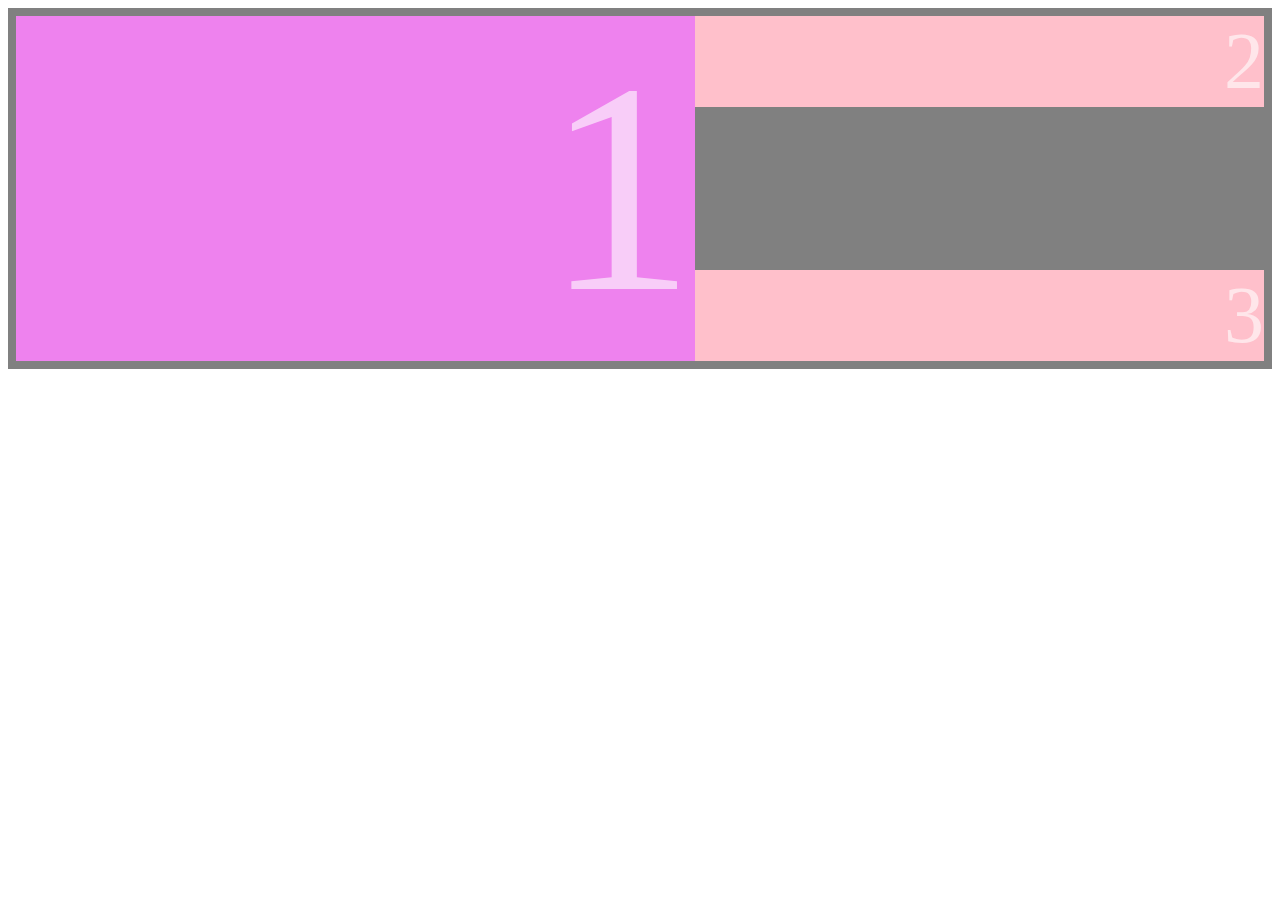
<file: avaptive-flex/index.html>
<!DOCTYPE html>
<html lang="ru">
<head>
<meta charset="utf-8">
<meta name="viewport" content="width=device-width, initial-scale=1">
<title>Адаптивный flex</title>
<style>
  :root {
    counter-reset: li-count;
  }
  
  .adaptive {
    padding: 8px;
    background-color: gray;
  }
  
  .adaptive__list {
    display: flex;
    flex-direction: column;
    flex-wrap: wrap;
    justify-content: space-between;
    max-height: 400px;
    margin-top: 0;
    margin-bottom: 0;
    padding-left: 0;
    list-style: none;
  }
  
  .adaptive__item {
    position: relative;
    counter-increment: li-count;
    flex-shrink: 1;
    font-size: 80px;
    background-color: pink;
  }
  
  .adaptive__item::before {
    content: counter(li-count);
    display: block;
    color: rgba(255,255,255,.6);
    font-size: inherit;
    text-align: right;
  }
  
  .adaptive__item:first-child {
    flex-basis: 60%;
    font-size: 300px;
    background-color: violet;
  }
  
  .adaptive__item:not(:first-child) {
    flex-basis: 40%;
  }
</style>
</head>
<body>
  <div class="adaptive">
    <ul class="adaptive__list">
      <li class="adaptive__item"></li>
      <li class="adaptive__item"></li>
      <li class="adaptive__item"></li>
    </ul>
  </div>
</body>
</html>
</file>
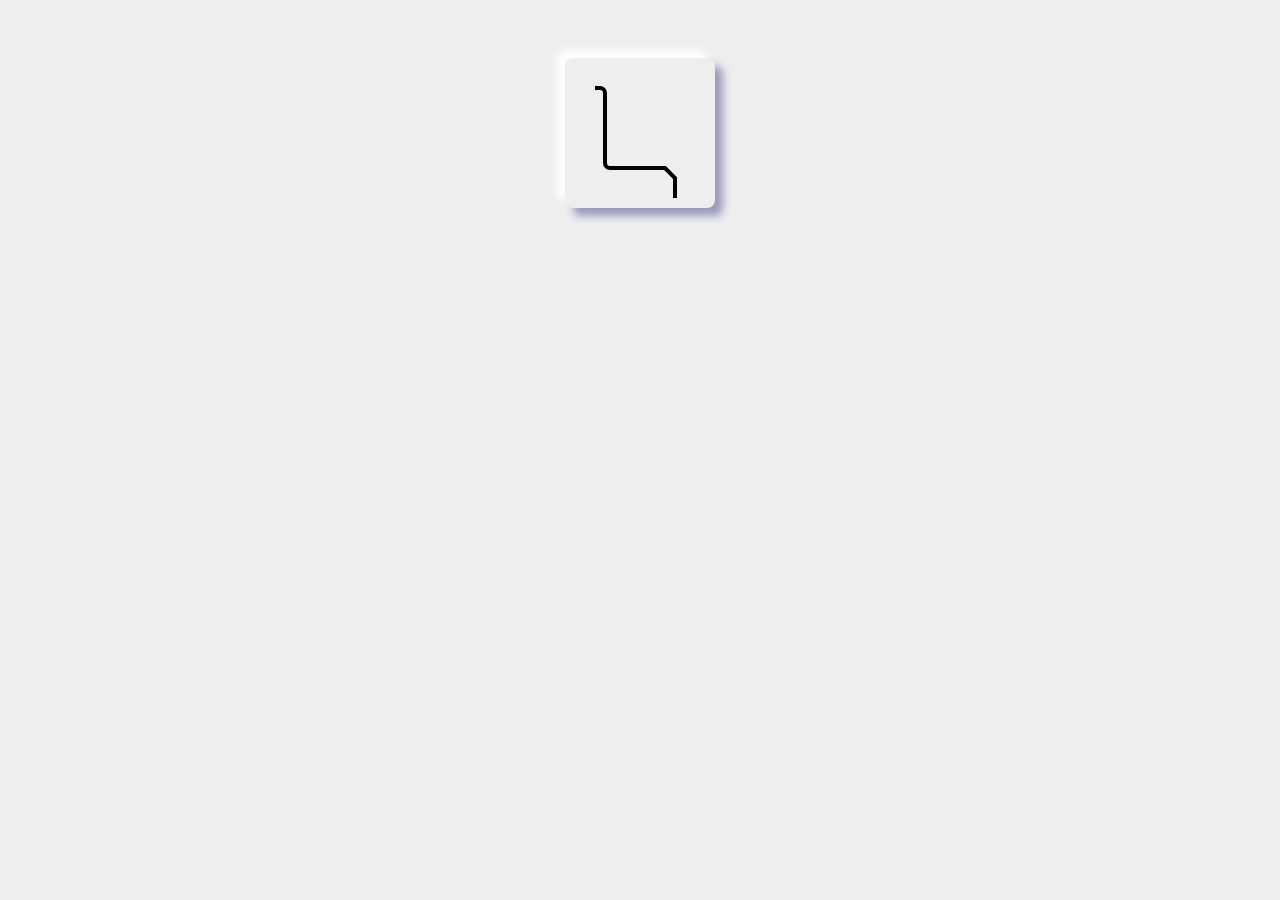
<file: canvas-tutorial/index.html>
<!DOCTYPE html>
<html>
<head>
<title></title>
<style type="text/css">
  body {
    background-color: #eee;
  }
  
  .wrapper {
    display: flex;
  }
  
  #tutorial {
    margin: 50px auto 0 auto;
    border-radius: 8px;
    box-shadow: 8px 8px 8px 0 #99b, -8px -8px 8px 0 white;
  }
</style>
</head>
<body>
  <div class="wrapper">
    <canvas id="tutorial" width="150" height="150">
      Тестовое изображение canvas
    </canvas>
    <script type="text/javascript">
      const canvasEl = document.getElementById('tutorial');
      const ctx = canvasEl.getContext('2d');
      /*
      ctx.fillStyle = 'rgb(200,0,0)';
      ctx.fillRect(10,10,55,50);
      
      ctx.fillStyle = 'rgba(0,0,200,.5)'
      ctx.fillRect(30,30,55,50);
      
      ctx.beginPath();
      ctx.moveTo(75,50);
      ctx.lineTo(100,75);
      ctx.lineTo(100,25);
      ctx.fill();
      
      ctx.beginPath();
      ctx.arc(75,75,50,0,Math.PI*2,true); // Внешняя окружность
      ctx.moveTo(110,75);
      ctx.arc(75,75,35,0,Math.PI,false);  // рот (по часовой стрелке)
      ctx.moveTo(65,65);
      ctx.arc(60,65,5,0,Math.PI*2,true);  // Левый глаз
      ctx.moveTo(95,65);
      ctx.arc(90,65,5,0,Math.PI*2,true);  // Правый глаз
      ctx.stroke();
      */
      
      ctx.beginPath();
      ctx.lineWidth = 4;
      ctx.moveTo(30,30);
      ctx.arc(35,35,5,(Math.PI/180) * -90,0,false);
      ctx.lineTo(40,100);
      ctx.arc(45,105,5,Math.PI,(Math.PI/180) * 90,true);
      ctx.lineTo(100,110);
      ctx.lineTo(110,120);
      ctx.lineTo(110,140);
      ctx.stroke();
    </script>
  </div>
</body>
</html>
</file>
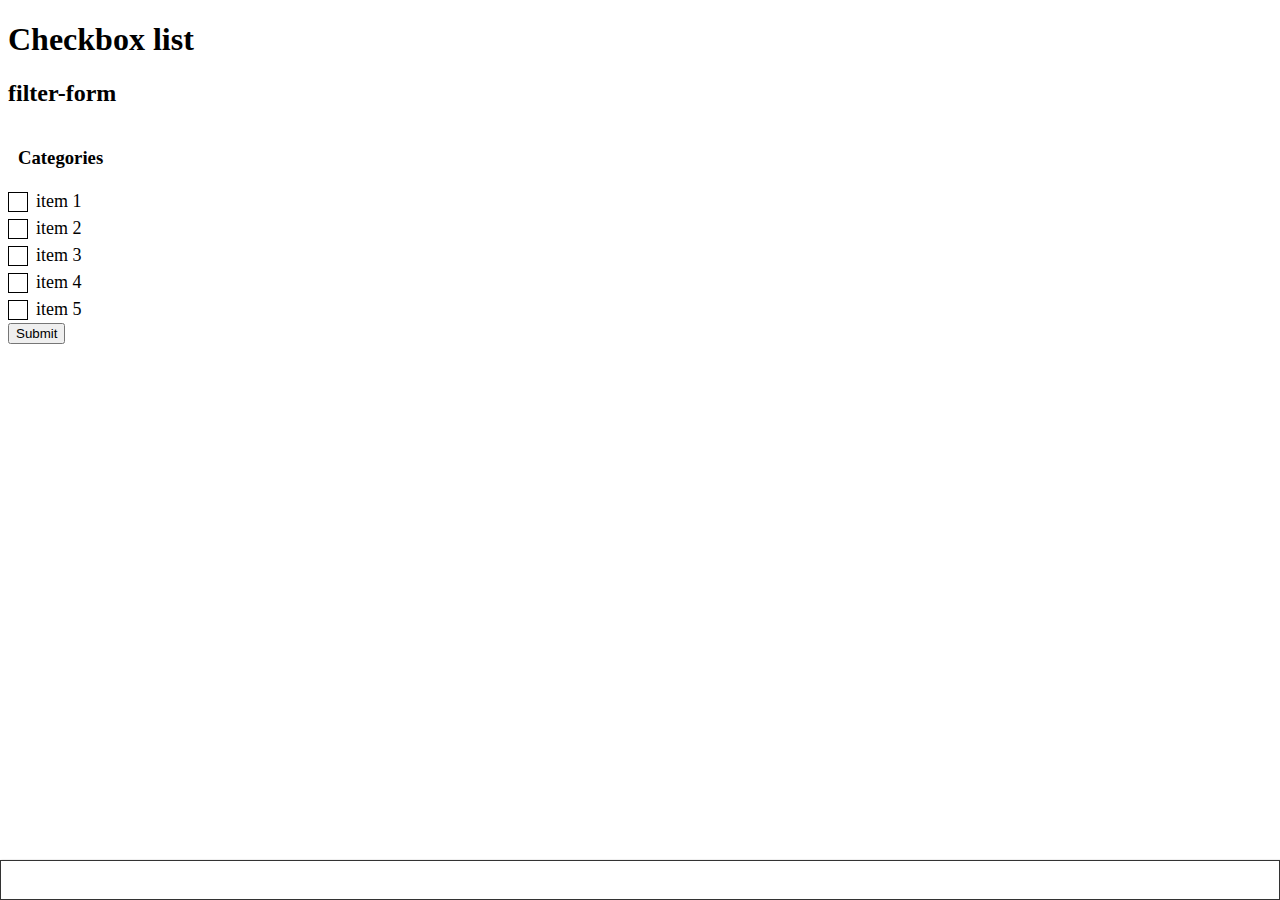
<file: checkbox-list/index.html>
<!DOCTYPE html>
<html lang="en">
<head>
<meta charset="utf-8">
<meta name="viewport" content="width=device-width, initial-scale=1">
<title>choices list</title>
<link rel="stylesheet" href="css/style.css">
<script src="js/display.js"></script>
<script src="js/script.js" defer></script>
</head>
<body>
  <header>
    <h1>Checkbox list</h1>
  </header>
  <main>
    <section class="filter">
    <h2>filter-form</h2>
      <div class="filter__container">
        <div  class="filter__header">
          <h3 class="filter__title">Categories</h3>
          <button class="filter__header-btn js-filter-head-btn" type="button">^</button>
        </div>
      <div class="filter__wrapper">
      <form class="filter__form">
        <fieldset class="filter__checks js-checks">
          <label class="filter__label">
            <input class="filter__checkbox" type="checkbox" name="item1">
            <span class="filter__check-text">item 1</span>
            <span class="filter__check-close"></span>
          </label>
          <label class="filter__label">
            <input class="filter__checkbox" type="checkbox" name="item2">
            <span class="filter__check-text">item 2</span>
            <span class="filter__check-close"></span>
          </label>
          <label class="filter__label">
            <input class="filter__checkbox" type="checkbox" name="item3">
            <span class="filter__check-text">item 3</span>
            <span class="filter__check-close"></span>
          </label>
          <label class="filter__label">
            <input class="filter__checkbox" type="checkbox" name="item4">
            <span class="filter__check-text">item 4</span>
            <span class="filter__check-close"></span>
          </label>
          <label class="filter__label">
            <input class="filter__checkbox" type="checkbox" name="item5">
            <span class="filter__check-text">item 5</span>
            <span class="filter__check-close"></span>
          </label>
        </fieldset>
        <input type="submit">
      </form>
      </div>
      </div>
    </section>
  </main>
  <footer></footer>
</body>
</html>
</file>
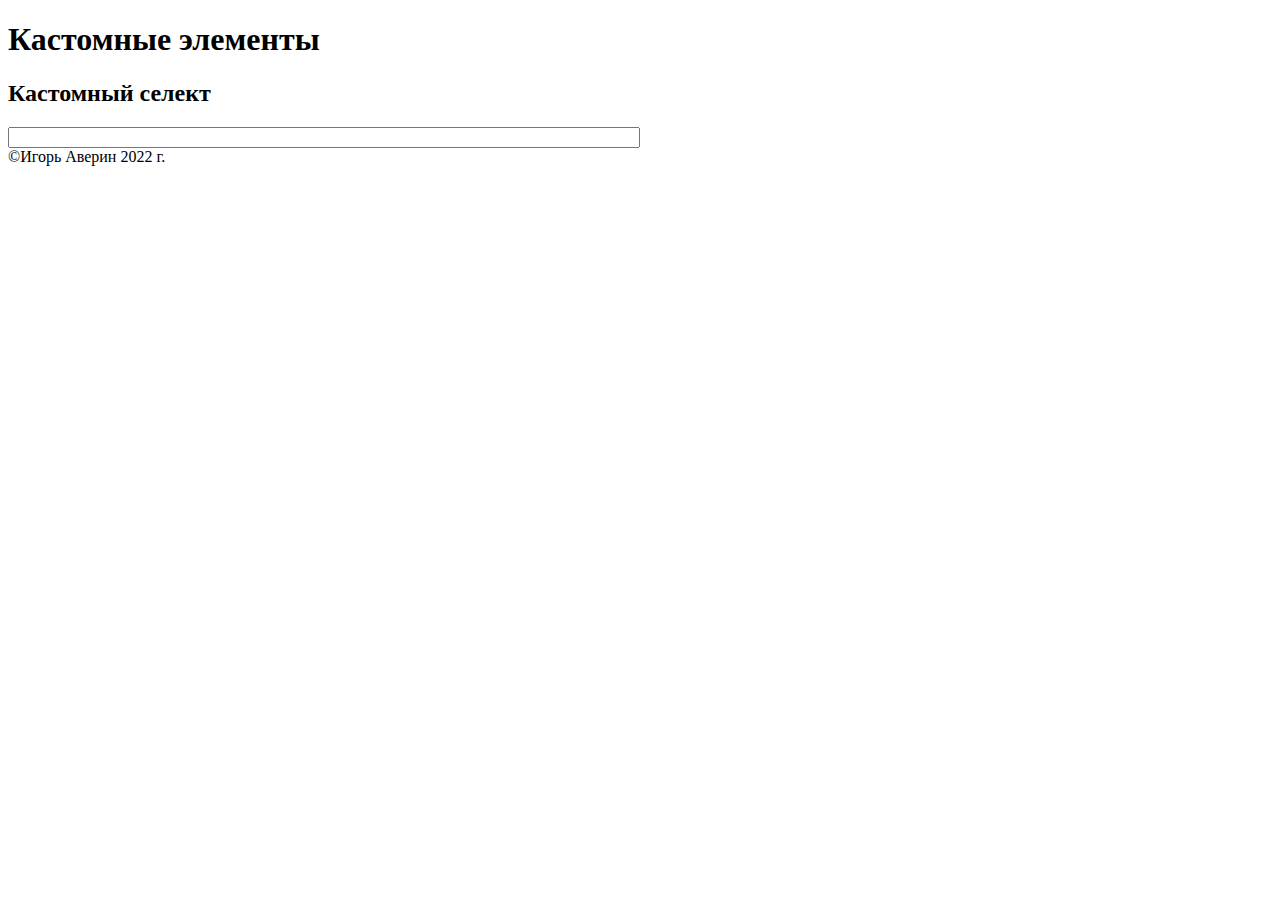
<file: custom-elems/index.html>
<!DOCTYPE html>
<html lang="ru">

<head>
  <meta charset="UTF-8">
  <meta name="viewport" content="width=device-width, initial-scale=1.0">
  <title>Кастомные элементы</title>
  <link rel="stylesheet" href="css/style.css">
  <script src="js/index.js" defer></script>
</head>

<body>
  <header><h1>Кастомные элементы</h1></header>
  <main>
    <section>
      <h2>Кастомный селект</h2>
      <form action="#" method="get">
        <select id="custom-select" class="js-select" name="custom-select" multiple>
          <option value="Бесплатная консультация">Бесплатная консультация 1</option>
          <option value="Перейти в каталог">Перейти в каталог 2</option>
          <option value="О компании">О компании 3</option>
          <option value="Контакты">Контакты 4</option>
          <option value="Высокое качетсво">Высокое качетсво 5</option>
          <option value="Российское производство">Российское производство 6</option>
        </select>
      </form>
    </section>
  </main>
  <footer>&copy;Игорь Аверин 2022 г.</footer>
</body>

</html>
</file>
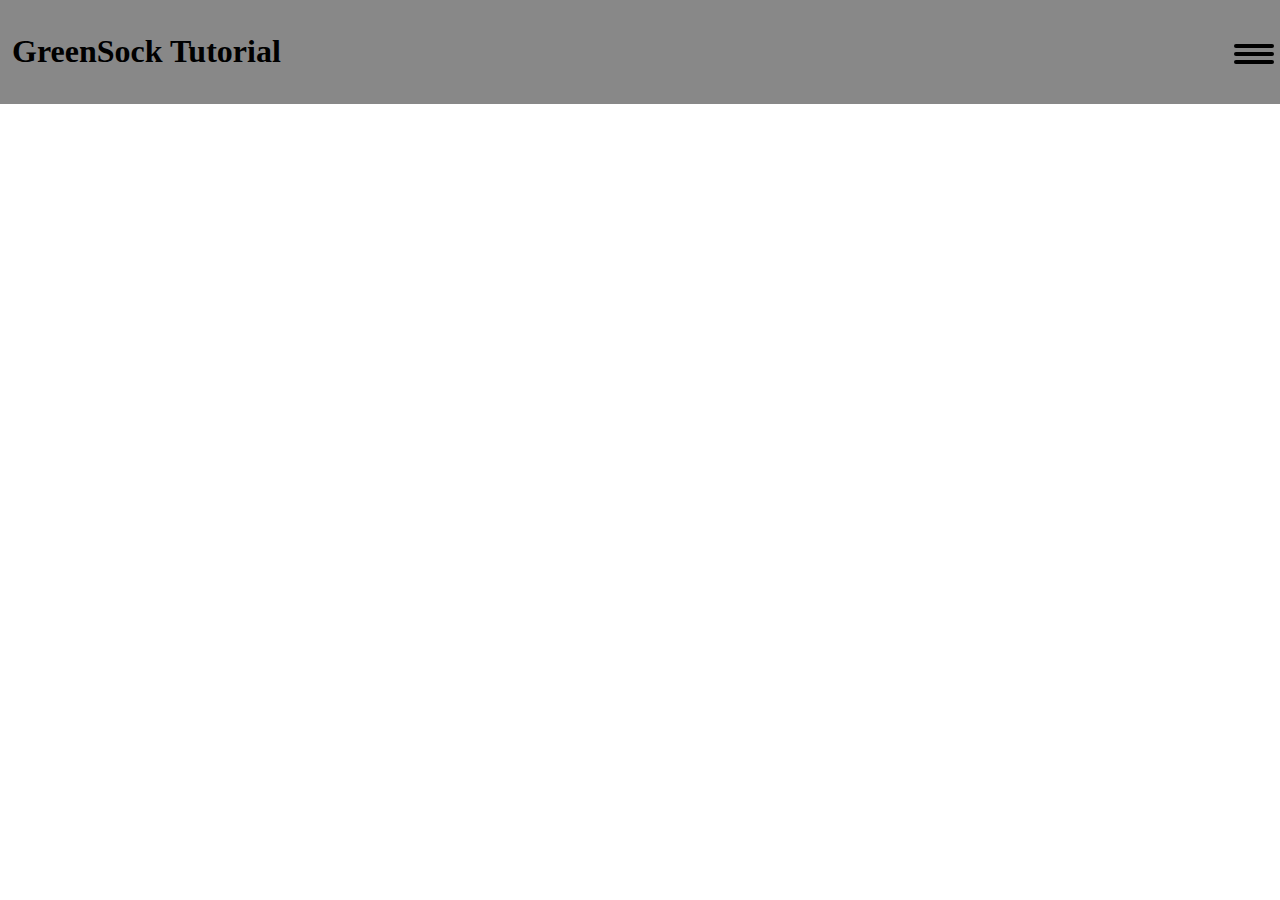
<file: greensock-tutorial/index.html>
<!DOCTYPE html>
<html lang="en">
<head>
<meta charset="utf-8">
<meta name="viewport" content="width=device-width, initial-scale=1">
<title>GreenSock Tutorial</title>
<link rel="stylesheet" href="css/style.css">
<script src="https://cdnjs.cloudflare.com/ajax/libs/gsap/3.10.4/gsap.min.js"></script>
<script src="js/index.js" defer></script>
</head>
<body>
  <header class="head">
    <div class="head__front">
    <h1 class="head__title">GreenSock Tutorial</h1>
    <button class="nav__burger burger" aria-controls="navList" aria-expanded="false">
    <span class="burger__line"></span>
    </button>
    </div>
    <nav class="head__nav nav">
      <ul id="navList" class="nav__list">
        <li class="nav__item"></li>
        <li class="nav__item"></li>
        <li class="nav__item"></li>
        <li class="nav__item"></li>
      </ul>
    </nav>
  </header>
  <main>
    <section>
      
    </section>
  </main>
  <footer></footer>
</body>
</html>
</file>
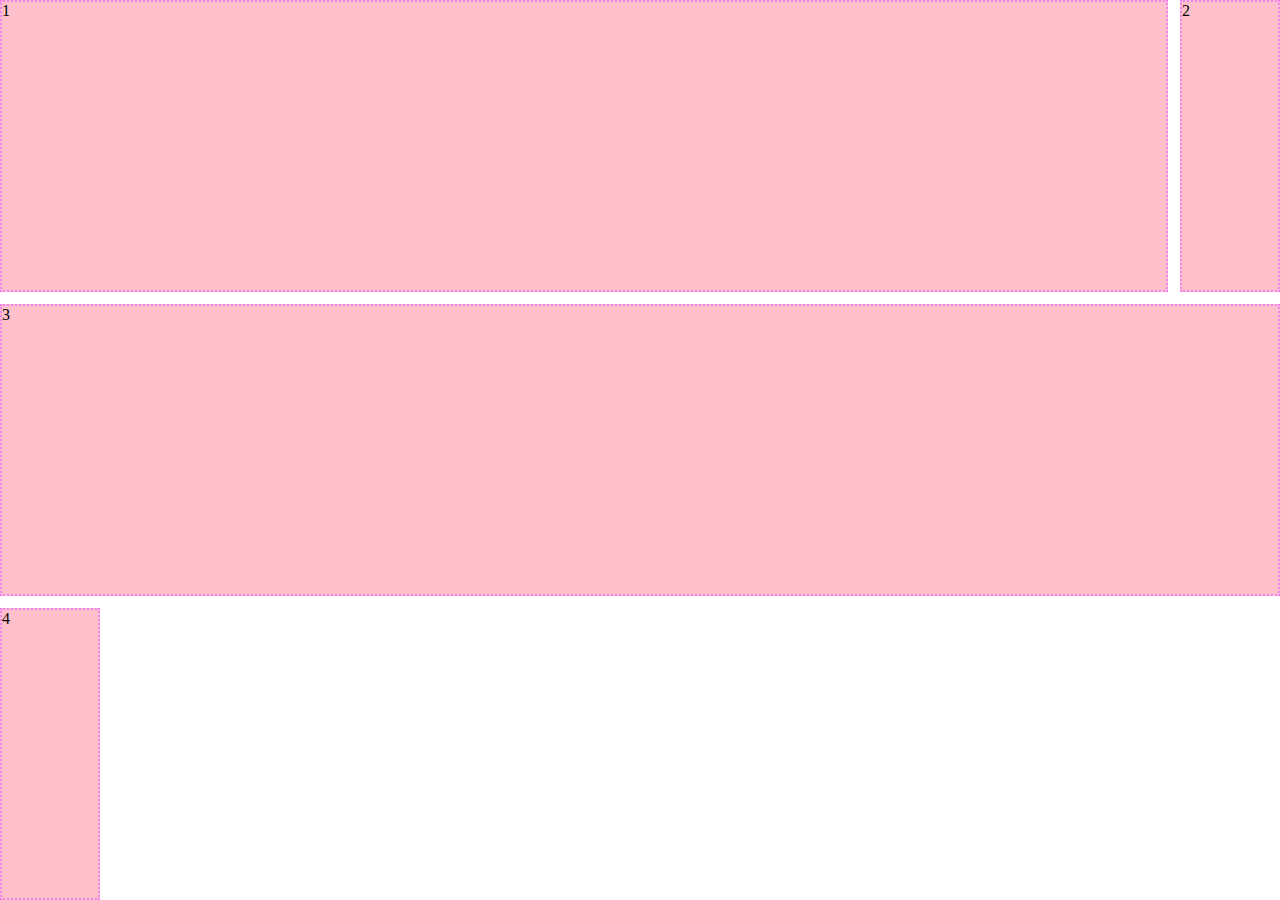
<file: grid-tutorial/index.html>
<!DOCTYPE html>
<html>
<head>
<title></title>
<style type="text/css">
  html, body {
    margin: 0;
    height: 100%;
  }
  
  ul {
    margin-top: 0;
    margin-bottom: 0;
    padding-left: 0;
    list-style: none;
  }
  
  .grid {
    height: 100%;
    display: grid;
    grid-template: repeat(3, 1fr) / 100px 1fr minmax(50px, 100px);
    grid-auto-row: 50px;
    gap: 12px;
  }
  
  .grid__item {
    background-color: pink;
    border: 2px dotted violet;
  }
  
  .one {
    grid-column: 1 / 3;
  }
  
  .three {
    grid-column: 1 / 4;
    grid-row: 2 / 3;
  }
</style>
</head>
<body>
  <ul class="grid">
    <li class="grid__item one">1</li>
    <li class="grid__item two">2</li>
    <li class="grid__item three">3</li>
    <li class="grid__item four">4</li>
  </ul>
</body>
</html>
</file>
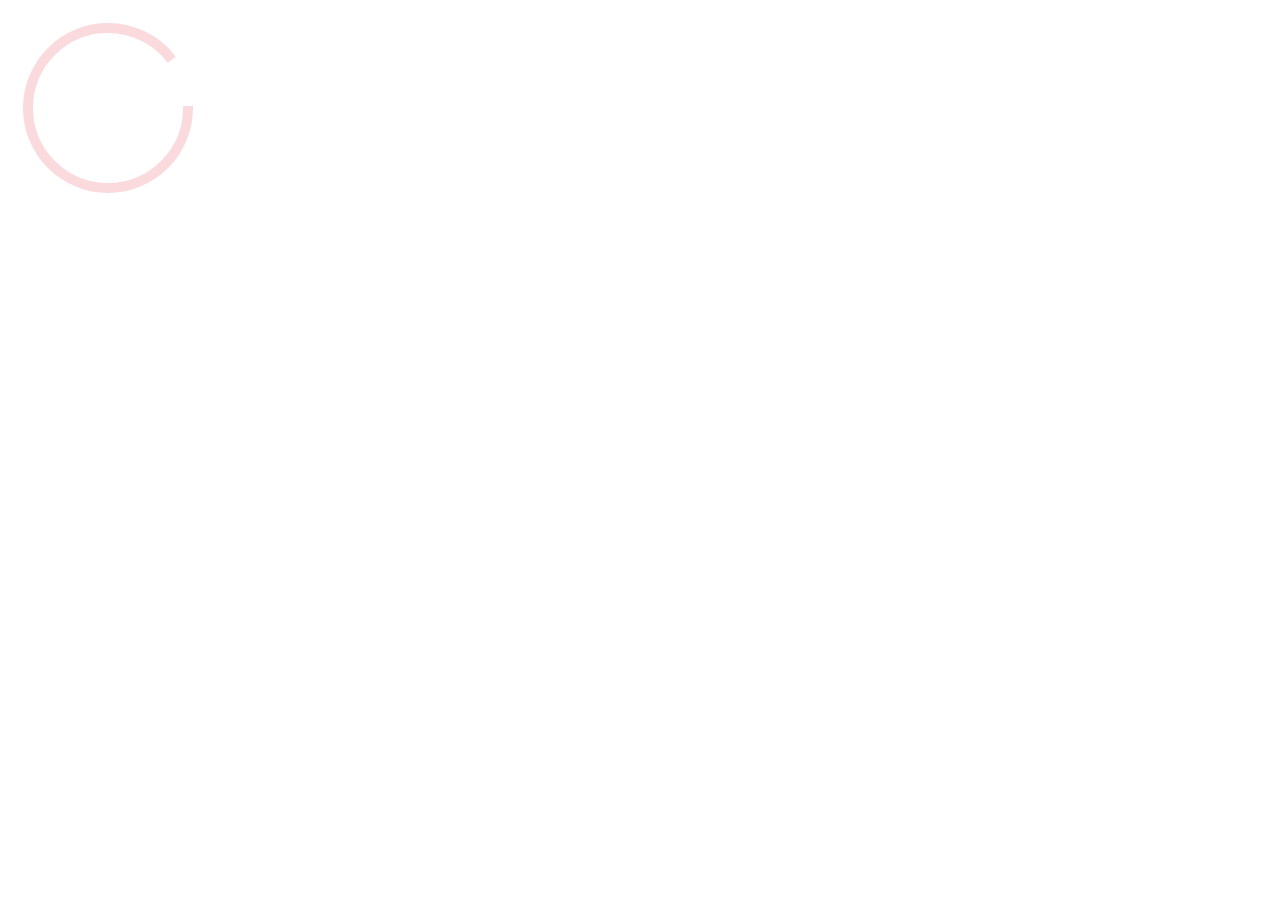
<file: preloader/index.html>
<!DOCTYPE html>
<html>
<head>
<title></title>
<style>
  :root {
    --main-color: #aa34f3;
    --dark-color: #77dd32;
    --light-color: #43af33;
  }
  @keyframes rotation {
    0% {
      stroke-dasharray: 450 50;
      transform: rotate(0);
    }
    
    80% {
      stroke-dasharray: 10 10;
      transform: rotate(288deg);
    }
    
    100% {
      stroke-dasharray: 450 50;
      transform: rotate(360deg);
    }
  }
  
  @keyframes lighting {
    0% {
      box-shadow: 0 -2px 2px 0 var(--main-color),
      0 -4px 2px 0 var(--dark-color),
      0 -6px 2px 0 var(--light-color);
    }
    25% {
      box-shadow: 0 -4px 2px 0 var(--main-color),
      0 -2px 2px 0 var(--dark-color),
      0 -4px 2px 0 var(--light-color);
    }
    50% {
      box-shadow: 0 -6px 2px 0 var(--main-color),
      0 -4px 2px 0 var(--dark-color),
      0 -2px 2px 0 var(--light-color);
    }
    75% {
      box-shadow: 0 -4px 2px 0 var(--main-color),
      0 -6px 2px 0 var(--dark-color),
      0 -4px 2px 0 var(--light-color);
    }
    100% {
      box-shadow: 0 -2px 2px 0 var(--main-color),
      0 -4px 2px 0 var(--dark-color),
      0 -6px 2px 0 var(--light-color);
    }
  }
  
  .preloader__circle {
    transform-origin: center;
    animation-name: rotation;
    animation-timing-function: linear;
    animation-duration: 2s;
    animation-iteration-count: infinite;
  }
  
  .preloader_lighting {
    width: 100%;
    height: 50px;
    background-image: linear-gradient(90deg, rgba(98,224,67,1) 0%, rgba(161,73,222,1) 32%, rgba(252,30,103,1) 100%)
                      radial-gradient(circle at top, transparent, #fff 50%);
    animation-name: lighting;
    animation-timing-function: linear;
    animation-duration: 2s;
    animation-iteration-count: infinite;
  }
</style>
</head>
<body>
  <div class="preloader preloader_rotation">
    <svg class="preloader__svg" width="200" height="200" viewBox="0 0 200 200" xmlns="http://www.w3.org/2000/svg" fill="none">
      <circle class="preloader__circle" cx="100" cy="100" r="80" fill="none" stroke="#fadadd" stroke-width="10" stroke-dasharray="450 50" />
    </svg>
  </div>
  <div class="preloader preloader_lighting"></div>
</body>
</html>
</file>
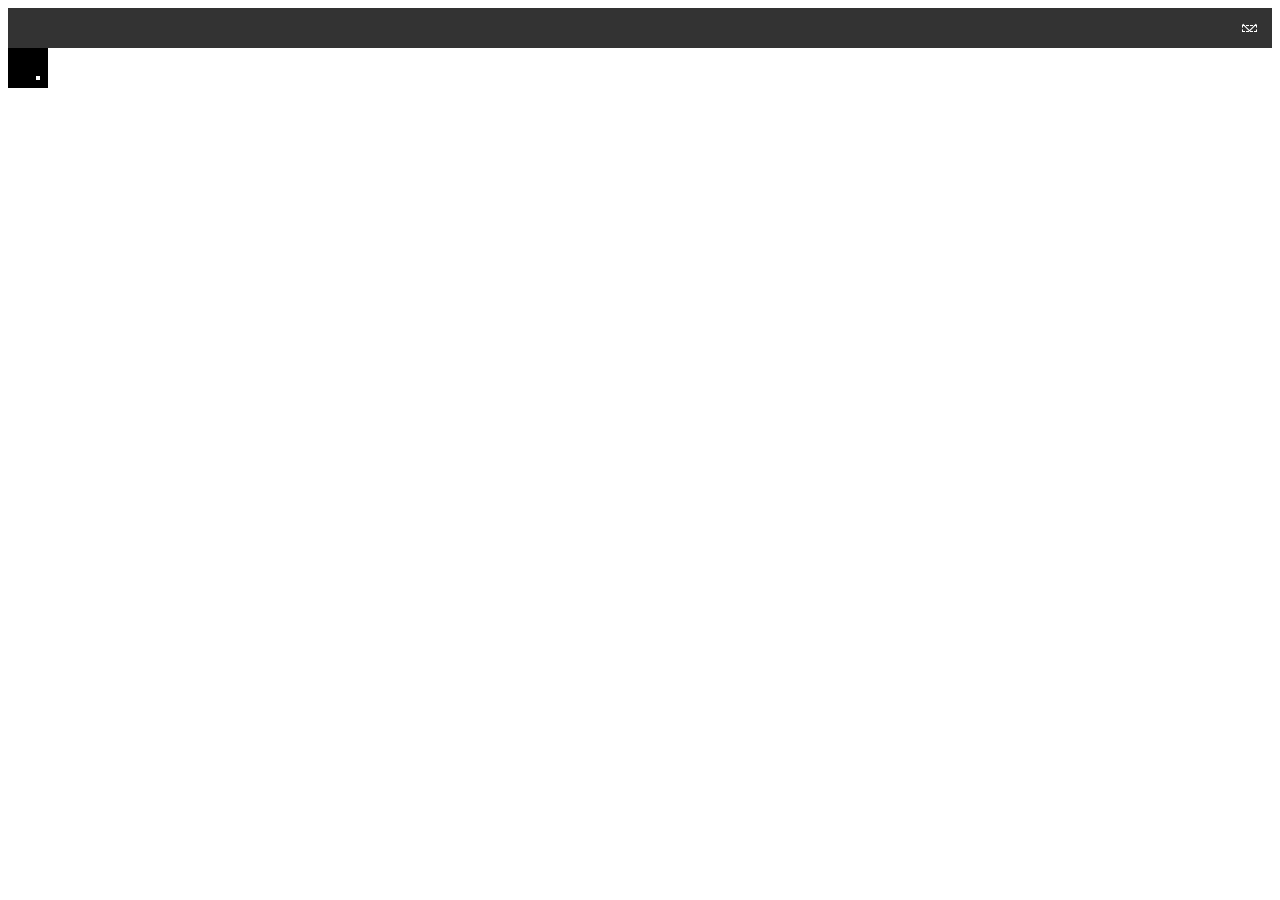
<file: dropdown-arrow.html>
<!DOCTYPE html>
<html>
<head>
<meta name="viewport" content="width=device-width, initial-scale=1">
<title></title>
<style type="text/css">
*,::before,::after {
  box-sizing: border-box;
}

.field {
  position: relative;
  height: 40px;
  background-color: #333;
}

.field::after {
  content: '';
  position: absolute;
  top: 50%;
  right: 20px;
  display: block;
  width: 10px;
  height: 10px;
  box-shadow: inset -1px -1px 0 0 #fff;
  transform-origin: 75% 75%;
  transform: translate(0, -75%) rotate(45deg);
  transition: transform .2s ease-out;
}

.field:hover::after {
  transform: translate(0, -75%) rotate(-135deg);
}

.field::before {
  content: '';
  position: absolute;
  top: 16.5px;
  right: 15.5px;
  display: block;
  width: 14.14px;
  height: 7.07px;
  border: 1px dashed #fff;
}

.square {
  position: relative;
  width: 40px;
  height: 40px;
  background-color: black;
  transform-origin: 75% 75%;
  transition: transform 1s;
}

.square::before {
  content: '';
  position: absolute;
  top: 75%;
  left: 75%;
  display: block;
  width: 4px;
  height: 4px;
  background-color: white;
  transform: translate(-50%, -50%);
}

.square:hover {
  transform: rotate(180deg);
}
</style>
</head>
<body>
  <div class="field"></div>
  <div class="square"></div>
</body>
</html>
</file>
<file: checkbox-list/css/style.css>
*, ::before, ::after {
  box-sizing: border-box;
}

.filter__header {
  position: relative;
  padding: 1px 10px;
}

.filter__header-btn {
  position: absolute;
  top: 0;
  left: 0;
  display: none;
  width: 100%;
  height: 100%;
  text-align: right;
  background-color: transparent;
  border-color: violet;
  border-style: solid;
  border-width: 1px 0 1px 0;
}

.filter__checks {
  position: relative;
  margin: 0;
  padding: 0;
  border: none;
}

.filter__label {
  display: flex;
}

.filter__label .filter__checkbox:checked + .filter__check-text,
.filter__label .filter__checkbox:checked + .filter__check-text + .filter__check-close {
  color: violet;
}

.filter__checks {
  display: flex;
  flex-direction: column;
}

.filter__checkbox {
  display: none;
}

.filter__check-text {
  position: relative;
  display: flex;
  align-items: center;
  font-size: 18px;
  line-height: 1.5;
}

.filter__check-text::before {
  content: '';
  display: inline-block;
  width: 20px;
  height: 20px;
  margin-right: 8px;
  border: 1px solid currentColor;
}

.filter__check-text::after {
  content: '';
  position: absolute;
  top: 9px;
  left: 6px;
  display: none;
  width: 8px;
  height: 8px;
  background-color: currentColor;
  border-radius: 50%;
}

.filter__checkbox:checked + .filter__check-text::after {
  display: block;
}

.filter__check-close {
  position: relative;
  display: none;
  width: 20px;
  height: 20px;
  color: inherit;
}

.filter__check-close::before,
.filter__check-close::after {
  content: '';
  position: absolute;
  top: 13px;
  left: 5px;
  display: block;
  width: 10px;
  height: 1px;
  background-color: currentColor;
}

.filter__check-close::before {
  transform: rotate(-45deg);
}

.filter__check-close::after {
  transform: rotate(45deg);
}

@media (max-width: 400px) {
.filter__header-btn {
  display: block;
}

.filter__label > * {
  position: absolute;
  visibility: hidden;
  opacity: 0;
  transition: opacity .16s ease-in;
}

.filter__checks_show .filter__label > *,
.filter__label .filter__checkbox:checked + .filter__check-text,
.filter__label .filter__checkbox:checked + .filter__check-text + .filter__check-close,
.filter__label .filter__checkbox:checked {
  position: relative;
  visibility: visible;
  opacity: 1;
}

.filter__checkbox:checked + .filter__check-text + .filter__check-close {
  display: inline-block;
}

}
</file>
<file: custom-elems/css/style.css>
.cover-select *, ::before, ::after {
  box-sizing: border-box;
}

.cover-select {
  position: relative;
  width: 50%;
}

.cover-select__input {
  width: 100%;
  margin: 0;
}

.cover-select__optgroup {
  position: absolute;
  top: 0;
  left: 0;
  right: 0;
  margin-top: 0;
  margin-bottom: 0;
  padding: 14px;
  background-color: rgba(255,255,255,.8);
  border: 1px solid #333;
  list-style: none;
  opacity: 0;
  visibility: hidden;
  transition: opacity .2s, visibility .2s;
}

.cover-select__optgroup_visible {
  opacity: 1;
  visibility: visible;
}

.cover-select__option {
  padding: 4px 6px;
  border-bottom: 1px solid #333;
  cursor: pointer;
}

.cover-select__option:not(:last-child) {
  margin-bottom: 10px;
}

.cover-select__option_hidden {
  position: absolute;
  opacity: 0;
  visibility: hidden;
}

.cover-select__optgroup_selected {
  list-style: none;
  margin-top: 0;
  margin-bottom: 0;
  padding-left: 0;
}

.cover-select__optgroup_selected .cover-select__option {
  position: relative;
  color: #ff474e;
}

.cover-select__optgroup_selected .cover-select__option::before,
.cover-select__optgroup_selected .cover-select__option::after {
  content: '';
  position: absolute;
  top: 50%;
  right: 6px;
  display: block;
  width: 10%;
  height: 2px;
  background-color: #ff474e;
}

.cover-select__optgroup_selected .cover-select__option::before {
  transform: translateY(-50%) rotate(45deg);
}
.cover-select__optgroup_selected .cover-select__option::after {
  transform: translateY(-50%) rotate(-45deg);
}
</file>
<file: greensock-tutorial/css/style.css>
:root {
  counter-reset: nav-item-count;
}

body {
  margin: 0;
  padding: 0;
}

*, ::before, ::after {
  box-sizing: border-box;
}

.head {
  position: relative;
}

.head__front {
  position: relative;
  z-index: 10;
  display: flex;
  align-items: center;
  padding: 12px;
  background-color: #888;
}

.head__title {
  margin-right: auto;
}

.burger {
  width: 40px;
  height: 40px;
  background-color: transparent;
  border: none;
}

.burger__line {
  position: relative;
  display: inline-block;
  transition: background-color .2s ease-in-out;
}

.burger__line::before,
.burger__line::after {
  content: '';
  position: absolute;
  left: 0;
  display: inline-block;
  transform-origin: center;
  transition: transform .2s ease-in-out;
}

.burger__line::before {
  transform: translateY(-8px);
}

.burger__line::after {
  transform: translateY(8px);
}

.burger__line,
.burger__line::before,
.burger__line::after {
  width: 40px;
  height: 4px;
  background-color: #000;
  border-radius: 4px;
}

.burger__line_close {
  background-color: transparent;
}

.burger__line_close::before {
  transform: rotate(-45deg);
}

.burger__line_close::after {
  transform: rotate(45deg);
}

.nav__list {
  position: absolute;
  top: 100%;
  left: 0;
  right: 0;
  z-index: 1;
  display: flex;
  columns: 3;
  column-gap: 10px;
  flex-wrap: wrap;
  padding: 8px;
  margin-top: 0;
  margin-bottom: 0;
  background-color: #888;
  list-style: none;
  visibility: hidden;
  transition: visibility .2s;
}

/*
.nav__list_open {
  visibility: visible;
}
*/

.nav__item {
  flex: 0 0 calc((100% - 20px) / 3);
  height: 40%;
  margin-bottom: 10px;
  padding: 8px;
  background-color: pink;
  border-radius: 8px;
  counter-increment: nav-item-count;
}

.nav__item::before {
  content: counter(nav-item-count);
  color: white;
  font-size: 36px;
}
</file>
